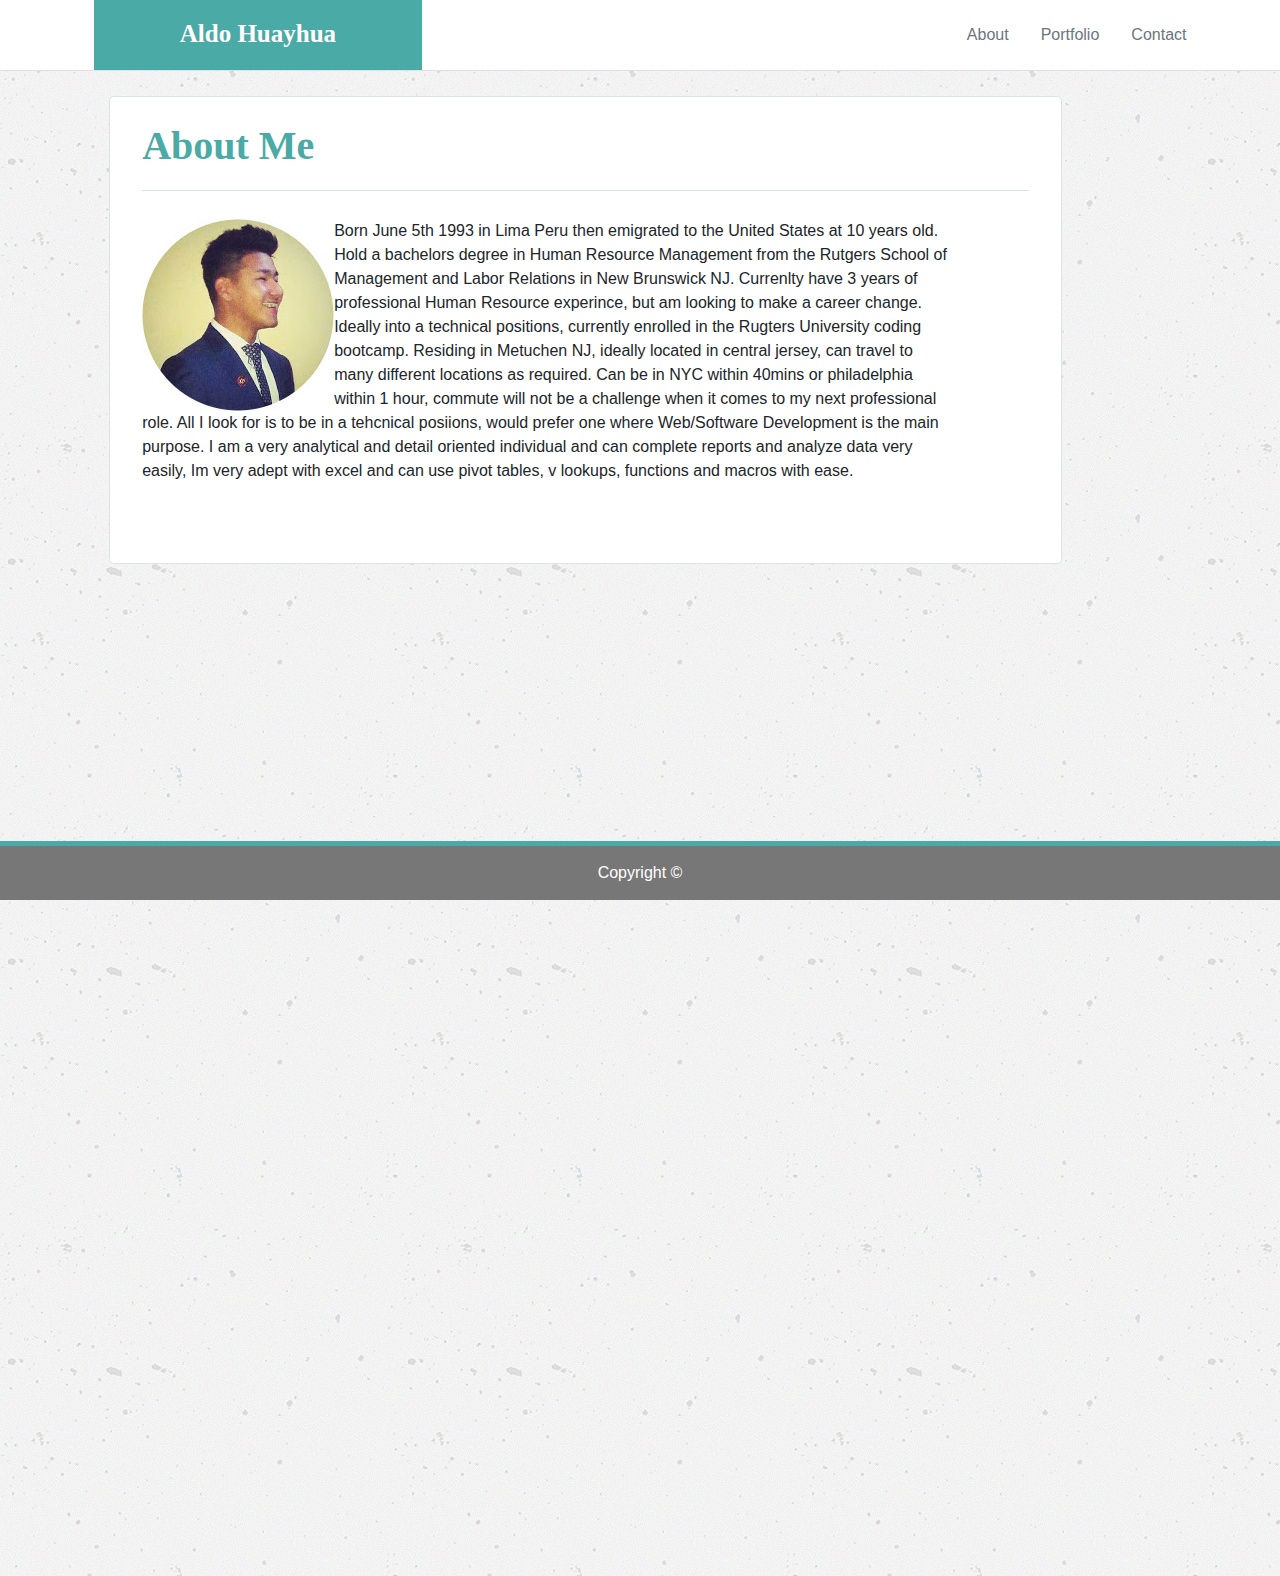
<file: index.html>
<!DOCTYPE html>
<html lang="en">

<head>
    <meta charset="UTF-8">
    <meta name="viewport" content="width=device-width, initial-scale=1.0">
    <meta http-equiv="X-UA-Compatible" content="ie=edge">
    <!-- linking reset css -->
    <link rel="stylesheet" href="reset.css">
    <!-- Linking CSS -->
    <link rel="stylesheet" href="style.css">
    <!-- linking bootstrap locally -->
    <!-- <link rel="stylesheet"
        href="C:\Users\aldoh\OneDrive\Desktop\bootstrap_local\bootstrap-4.3.1-dist\css\bootstrap.min.css"> -->
    <!-- Linking bootstrap online -->
    <link rel="stylesheet" href="https://stackpath.bootstrapcdn.com/bootstrap/4.3.1/css/bootstrap.min.css"
        integrity="sha384-ggOyR0iXCbMQv3Xipma34MD+dH/1fQ784/j6cY/iJTQUOhcWr7x9JvoRxT2MZw1T" crossorigin="anonymous">
    <title>About</title>
</head>

<body>
    <!-- Header/NavBar -->
    <div class="border-bottom">
        <!-- row that contains all of nav header -->
        <div class="row bg-white">
            <!-- this blank column gives a small margin to the header on the left side -->
            <div class="col-xs-0 col-md-1 col-lg-1">
            </div>
            <!-- Column that contains block with full name-->
            <div class="col-xs-12 col-md-4 col-lg-3" id="aldo_huayhua_headline">
                <div class="nav-item">
                    <p id="header-name" class="text-white text-center">Aldo Huayhua</p>
                </div>
            </div>
            <!-- column that contains individual nav on about,port,contact -->
            <div class="col-xs-12 col-md-7 col-lg-8" id="nav-options">
                <div class="row">
                    <!-- empty column to give push nav bar to the right when size is md to lg -->
                    <div class="col-xs-0 col-md-4 col-lg-6">
                    </div>
                    <div class="col-xs-12 col-md-8 col-lg-6">
                        <!-- nav with about,port,contact specified to be stuck to center of column its contained in -->
                        <ul class="nav justify-content-center">
                            <li class="nav-item">
                                <a class="nav-link text-muted" href="index.html">About</a>
                            </li>
                            <li class="nav-item">
                                <a class="nav-link text-muted" href="portfolio.html">Portfolio</a>
                            </li>
                            <li class="nav-item">
                                <a class="nav-link text-muted" href="contact.html">Contact</a>
                            </li>
                        </ul>
                    </div>
                </div>
            </div>

        </div>
    </div>
    <!-- section containing main article of page -->
    <div class="row">
        <!-- empty column gives margin on the left -->
        <div class="col-xs-1 col-sm-1 col-md-1 col-lg-1 col-xl-1">
        </div>
        <!-- column containing body article -->
        <div class="col-xs-11 col-sm-10 col-md-9 col-lg-0 col-xl-9">
            <div id="jumbotron-body" class="jumbotron bg-white border">
                <h1 id="about-me-title" class="border-bottom">About Me</h1>
                <!-- row giving column space for image and parragraph -->
                <div id="body-article" class="row">
                    <!-- image link -->
                    <div class="col-xs-11 col-md-11">
                        <div class="pull-left">
                            <img src="images/aldoprofilecolor.jpg" class="img-fluid" alt="aldopic" id="aldo-img">
                        </div>
                        <!-- parragraph of main article -->
                        <p id="body-parragraph" class="pull-right">Born June 5th 1993 in Lima Peru then
                            emigrated
                            to the United
                            States at 10 years old.
                            Hold a bachelors degree in Human Resource Management from the Rutgers School of
                            Management
                            and
                            Labor
                            Relations in New Brunswick NJ.
                            Currenlty have 3 years of professional Human Resource experince, but am looking to
                            make
                            a
                            career
                            change.
                            Ideally into a technical positions, currently enrolled in the Rugters University
                            coding
                            bootcamp.
                            Residing in Metuchen NJ, ideally located in central jersey, can travel to many
                            different
                            locations as
                            required.
                            Can be in NYC within 40mins or philadelphia within 1 hour, commute will not be a
                            challenge
                            when
                            it comes to
                            my next professional role.
                            All I look for is to be in a tehcnical posiions, would prefer one where Web/Software
                            Development
                            is the main
                            purpose.
                            I am a very analytical and detail oriented individual and can complete reports and
                            analyze
                            data
                            very easily,
                            Im very adept with excel and can use pivot tables, v lookups, functions and macros
                            with
                            ease.
                        </p>
                    </div>
                </div>
            </div>
        </div>
    </div>
</body>
<!-- sticky footer, works ok -->
<div class="sticky">Copyright ©</div>

</html>
</file>
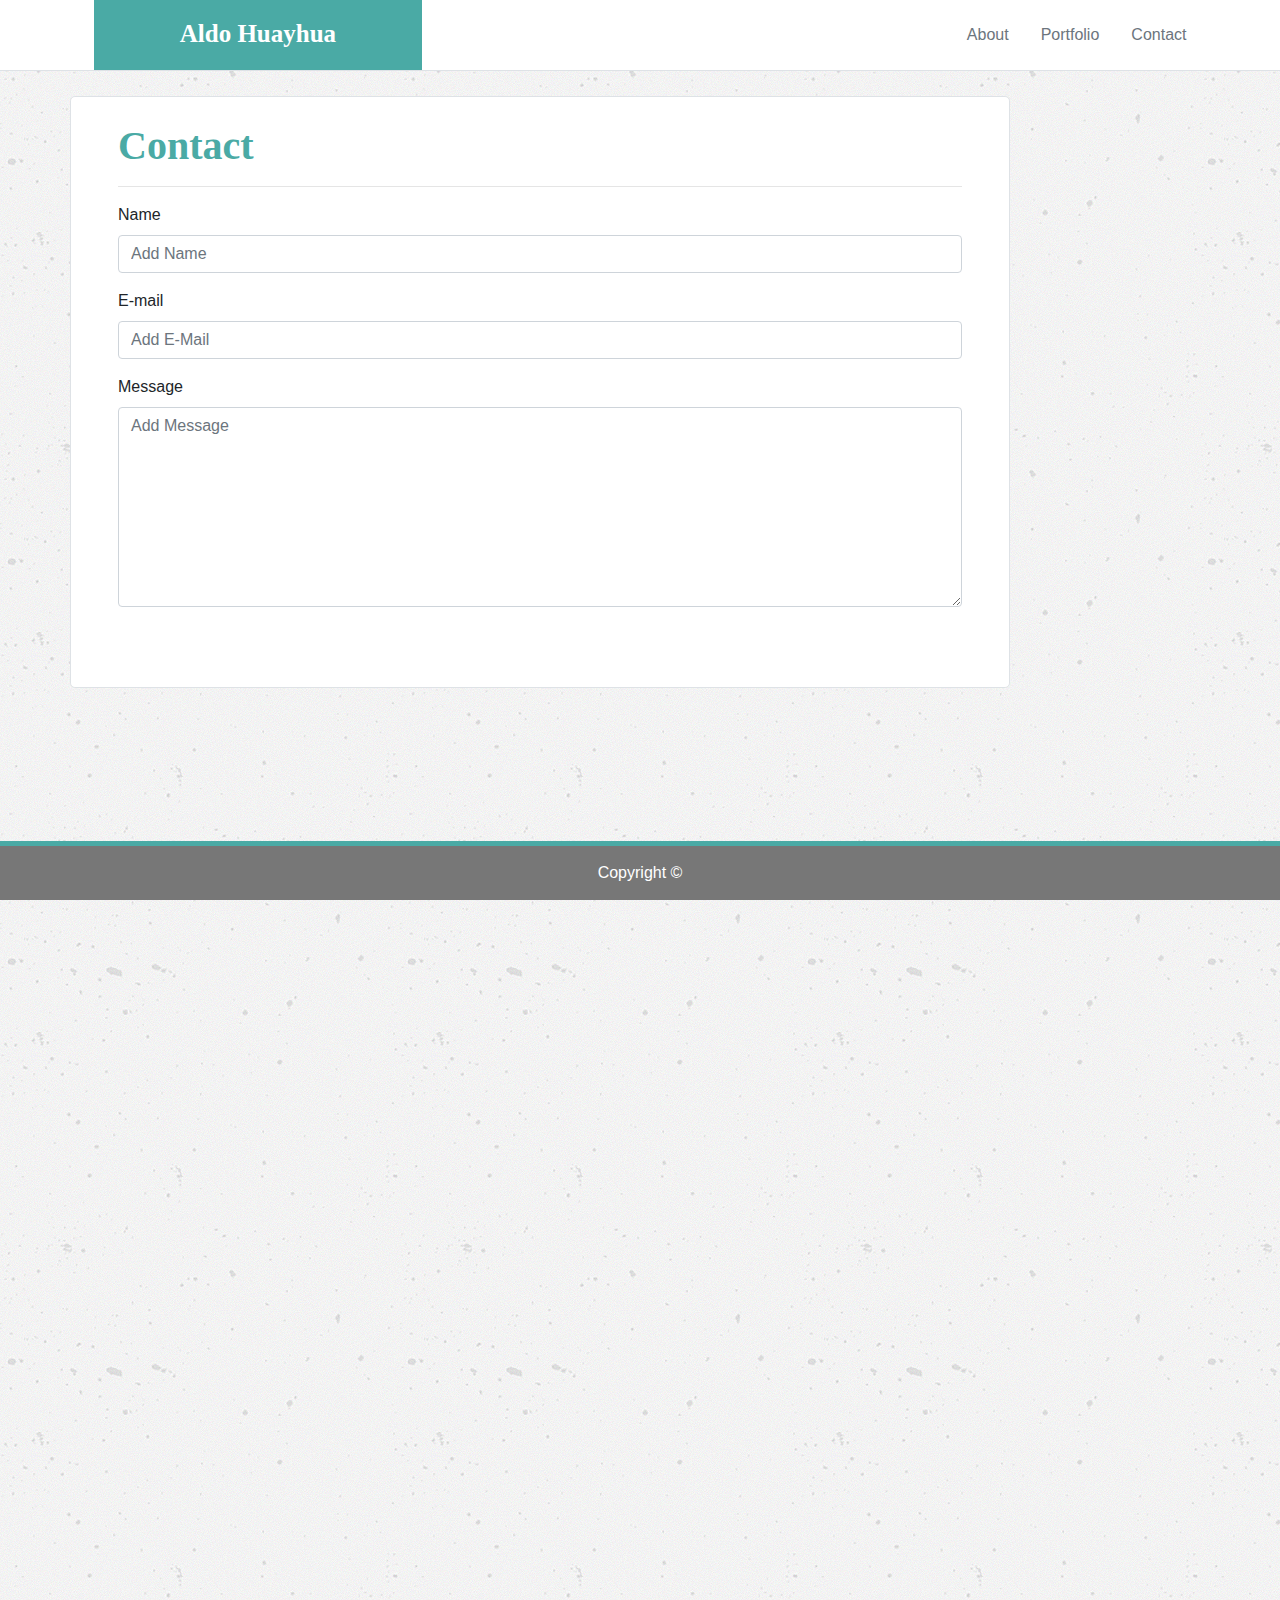
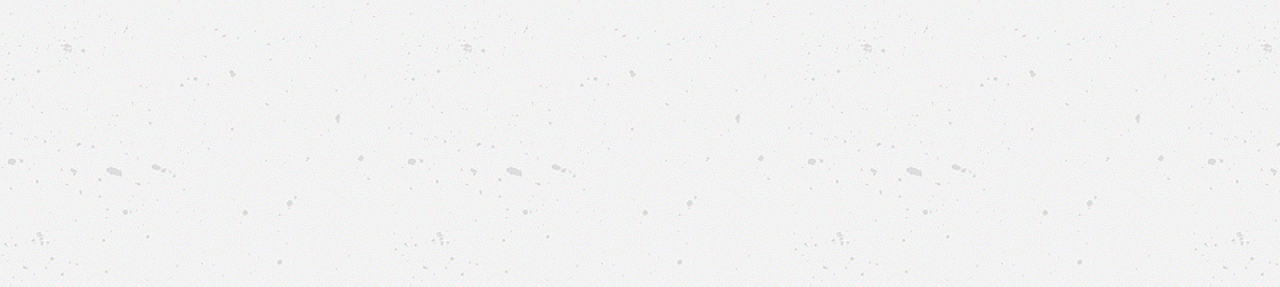
<file: contact.html>
<!DOCTYPE html>
<html lang="en">

<head>
    <meta charset="UTF-8">
    <meta name="viewport" content="width=device-width, initial-scale=1.0">
    <meta http-equiv="X-UA-Compatible" content="ie=edge">
    <!-- linking bootstrap locally -->
    <!-- <link rel="stylesheet"
        href="C:\Users\aldoh\OneDrive\Desktop\bootstrap_local\bootstrap-4.3.1-dist\css\bootstrap.min.css"> -->
    <!-- linking bootstrap -->
    <link rel="stylesheet" href="https://stackpath.bootstrapcdn.com/bootstrap/4.3.1/css/bootstrap.min.css"
        integrity="sha384-ggOyR0iXCbMQv3Xipma34MD+dH/1fQ784/j6cY/iJTQUOhcWr7x9JvoRxT2MZw1T" crossorigin="anonymous">
    <!-- Linkng CSS -->
    <link rel="stylesheet" href="style_contact.css">
    <title>Contact</title>
</head>

<body>
    <!-- Header/NavBar -->
    <div class="border-bottom">
        <!-- row that contains all of nav header -->
        <div class="row bg-white">
            <!-- this blank column gives a small margin to the header on the left side -->
            <div class="col-xs-0 col-md-1 col-lg-1">
            </div>
            <!-- Column that contains block with full name-->
            <div class="col-xs-12 col-md-4 col-lg-3" id="aldo_huayhua_headline">
                <div class="nav-item">
                    <p id="header-name" class="text-white text-center">Aldo Huayhua</p>
                </div>
            </div>
            <!-- column that contains individual nav on about,port,contact -->
            <div class="col-xs-12 col-md-7 col-lg-8" id="nav-options">
                <div class="row">
                    <!-- empty column to give push nav bar to the right when size is md to lg -->
                    <div class="col-xs-0 col-md-4 col-lg-6">
                    </div>
                    <div class="col-xs-12 col-md-8 col-lg-6">
                        <!-- nav with about,port,contact specified to be stuck to center of column its contained in -->
                        <ul class="nav justify-content-center">
                            <li class="nav-item">
                                <a class="nav-link text-muted" href="index.html">About</a>
                            </li>
                            <li class="nav-item">
                                <a class="nav-link text-muted" href="portfolio.html">Portfolio</a>
                            </li>
                            <li class="nav-item">
                                <a class="nav-link text-muted" href="contact.html">Contact</a>
                            </li>
                        </ul>
                    </div>
                </div>
            </div>

        </div>
    </div>
    <!-- section containing main article of page -->
    <div class="container">
        <div class="row">
            <div id="jumbotron-body" class="jumbotron bg-white border">
                <div class="col-md-12">
                    <h1 id="contact-body">Contact</h1>
                    <hr>
                    <form>
                        <div id="name-form" class="form-group">
                            <label>Name</label>
                            <input type="text" class="form-control" placeholder="Add Name">
                        </div>
                        <div id="email-form" class="form-group">
                            <label>E-mail</label>
                            <input type="email" placeholder="Add E-Mail" class="form-control">
                        </div>
                        <div id="message-form" class="form-group">
                            <label>Message</label>
                            <textarea class="form-control" placeholder="Add Message"></textarea>
                        </div>
                    </form>
                </div>
            </div>

        </div>

    </div>
</body>
<!-- sticky footer, works ok -->
<div class="sticky">Copyright ©</div>

</html>
</file>
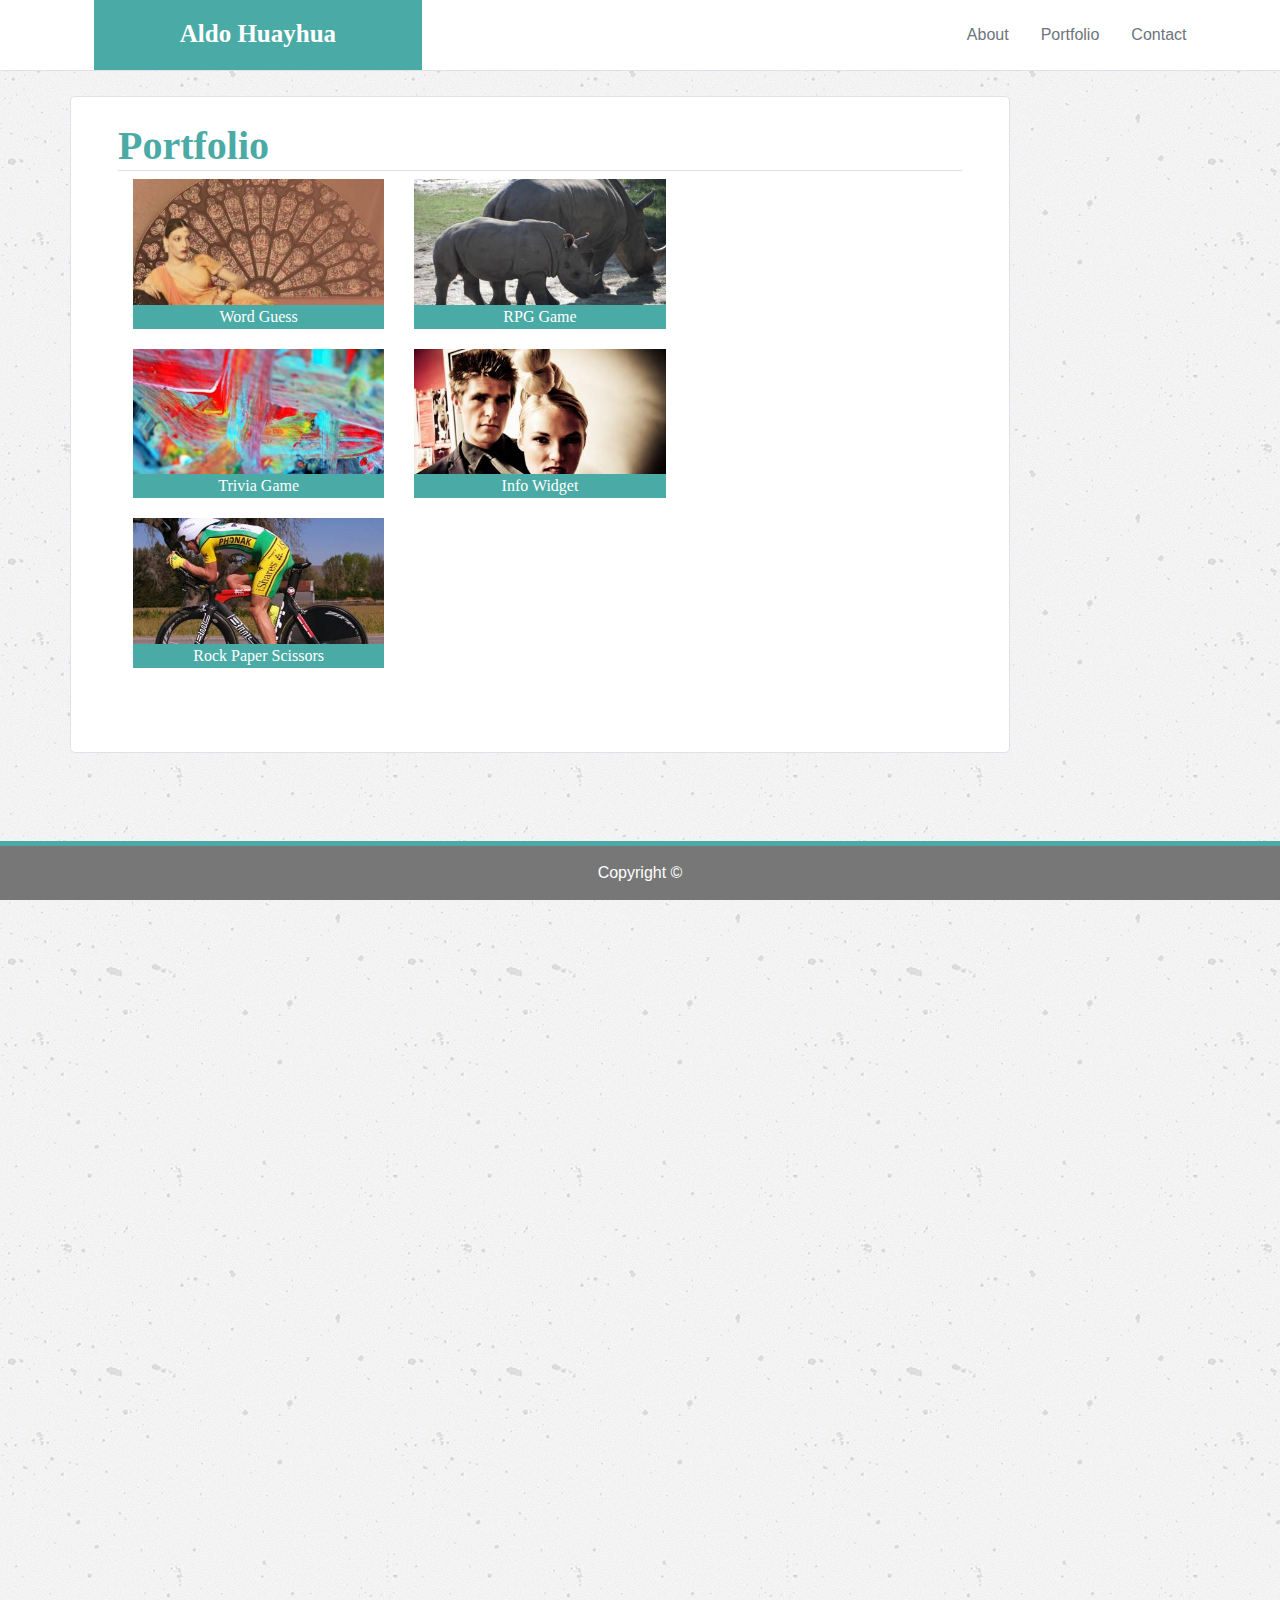
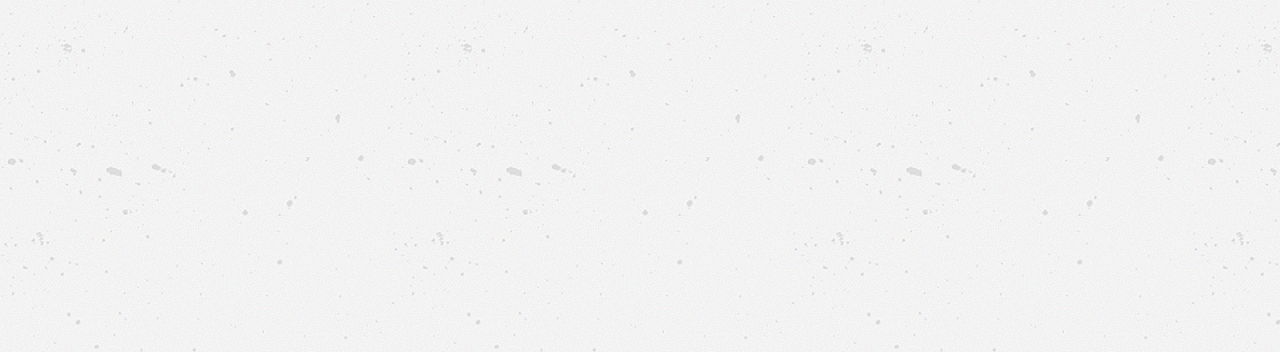
<file: portfolio.html>
<!DOCTYPE html>
<html lang="en">

<head>
    <meta charset="UTF-8">
    <meta name="viewport" content="width=device-width, initial-scale=1.0">
    <meta http-equiv="X-UA-Compatible" content="ie=edge">
    <!-- linking bootstrap locally -->
    <link rel="stylesheet"
        href="C:\Users\aldoh\OneDrive\Desktop\bootstrap_local\bootstrap-4.3.1-dist\css\bootstrap.min.css">
    <!-- linking bootstrap -->
    <link rel="stylesheet" href="https://stackpath.bootstrapcdn.com/bootstrap/4.3.1/css/bootstrap.min.css"
        integrity="sha384-ggOyR0iXCbMQv3Xipma34MD+dH/1fQ784/j6cY/iJTQUOhcWr7x9JvoRxT2MZw1T" crossorigin="anonymous">
    <!-- linking style sheet -->
    <link rel="stylesheet" href="style_portfolio.css">
    <title>Portfolio</title>
</head>

<body>
    <!-- Header/NavBar -->
    <div class="border-bottom">
        <!-- row that contains all of nav header -->
        <div class="row bg-white">
            <!-- this blank column gives a small margin to the header on the left side -->
            <div class="col-xs-0 col-md-1 col-lg-1">
            </div>
            <!-- Column that contains block with full name-->
            <div class="col-xs-12 col-md-4 col-lg-3" id="aldo_huayhua_headline">
                <div class="nav-item">
                    <p id="header-name" class="text-white text-center">Aldo Huayhua</p>
                </div>
            </div>
            <!-- column that contains individual nav on about,port,contact -->
            <div class="col-xs-12 col-md-7 col-lg-8" id="nav-options">
                <div class="row">
                    <!-- empty column to give push nav bar to the right when size is md to lg -->
                    <div class="col-xs-0 col-md-4 col-lg-6">
                    </div>
                    <div class="col-xs-12 col-md-8 col-lg-6">
                        <!-- nav with about,port,contact specified to be stuck to center of column its contained in -->
                        <ul class="nav justify-content-center">
                            <li class="nav-item">
                                <a class="nav-link text-muted" href="index.html">About</a>
                            </li>
                            <li class="nav-item">
                                <a class="nav-link text-muted" href="portfolio.html">Portfolio</a>
                            </li>
                            <li class="nav-item">
                                <a class="nav-link text-muted" href="contact.html">Contact</a>
                            </li>
                        </ul>
                    </div>
                </div>
            </div>

        </div>
    </div>
    <!-- section containing main article of page -->
    <div class="container">
        <div class="row">
            <div id="jumbotron-body" class="jumbotron bg-white border">
                <div class="col-md-12">
                    <h1 id="portfolio-body" class="border-bottom">Portfolio</h1>
                    <div class="container">
                        <div class="row">
                            <div class="col-md-4">
                                <div id="img-1">
                                    <img src="images/image_1.jfif" class="img-fluid" alt="img-1">
                                    <p id="text-img-1">Word Guess</p>
                                </div>
                            </div>
                            <div class="col-md-4">
                                <div id="img-2">
                                    <img src="images/image_2.jfif" class="img-fluid" alt="img-2">
                                    <p id="text-img-2"> RPG Game</p>
                                </div>
                            </div>
                        </div>
                        <div class="row">
                            <div class="col-md-4">
                                <div id="img-3">
                                    <img src="images/image_3.jfif" class="img-fluid" alt="img-1">
                                    <p id="text-img-3">Trivia Game</p>
                                </div>
                            </div>
                            <div class="col-md-4">
                                <div id="img-4">
                                    <img src="images/image_4.jfif" class="img-fluid" alt="img-2">
                                    <p id="text-img-4">Info Widget</p>
                                </div>
                            </div>
                        </div>
                        <div class="row">
                            <div class="col-md-4">
                                <div id="img-5">
                                    <img src="images/image_5.jfif" class="img-fluid" alt="img-1">
                                    <p id="text-img-5">Rock Paper Scissors</p>
                                </div>
                            </div>
                        </div>



                    </div>
                </div>
            </div>

        </div>

    </div>
</body>
<!-- sticky footer, works ok -->
<div class="sticky">Copyright ©</div>

</html>
</file>
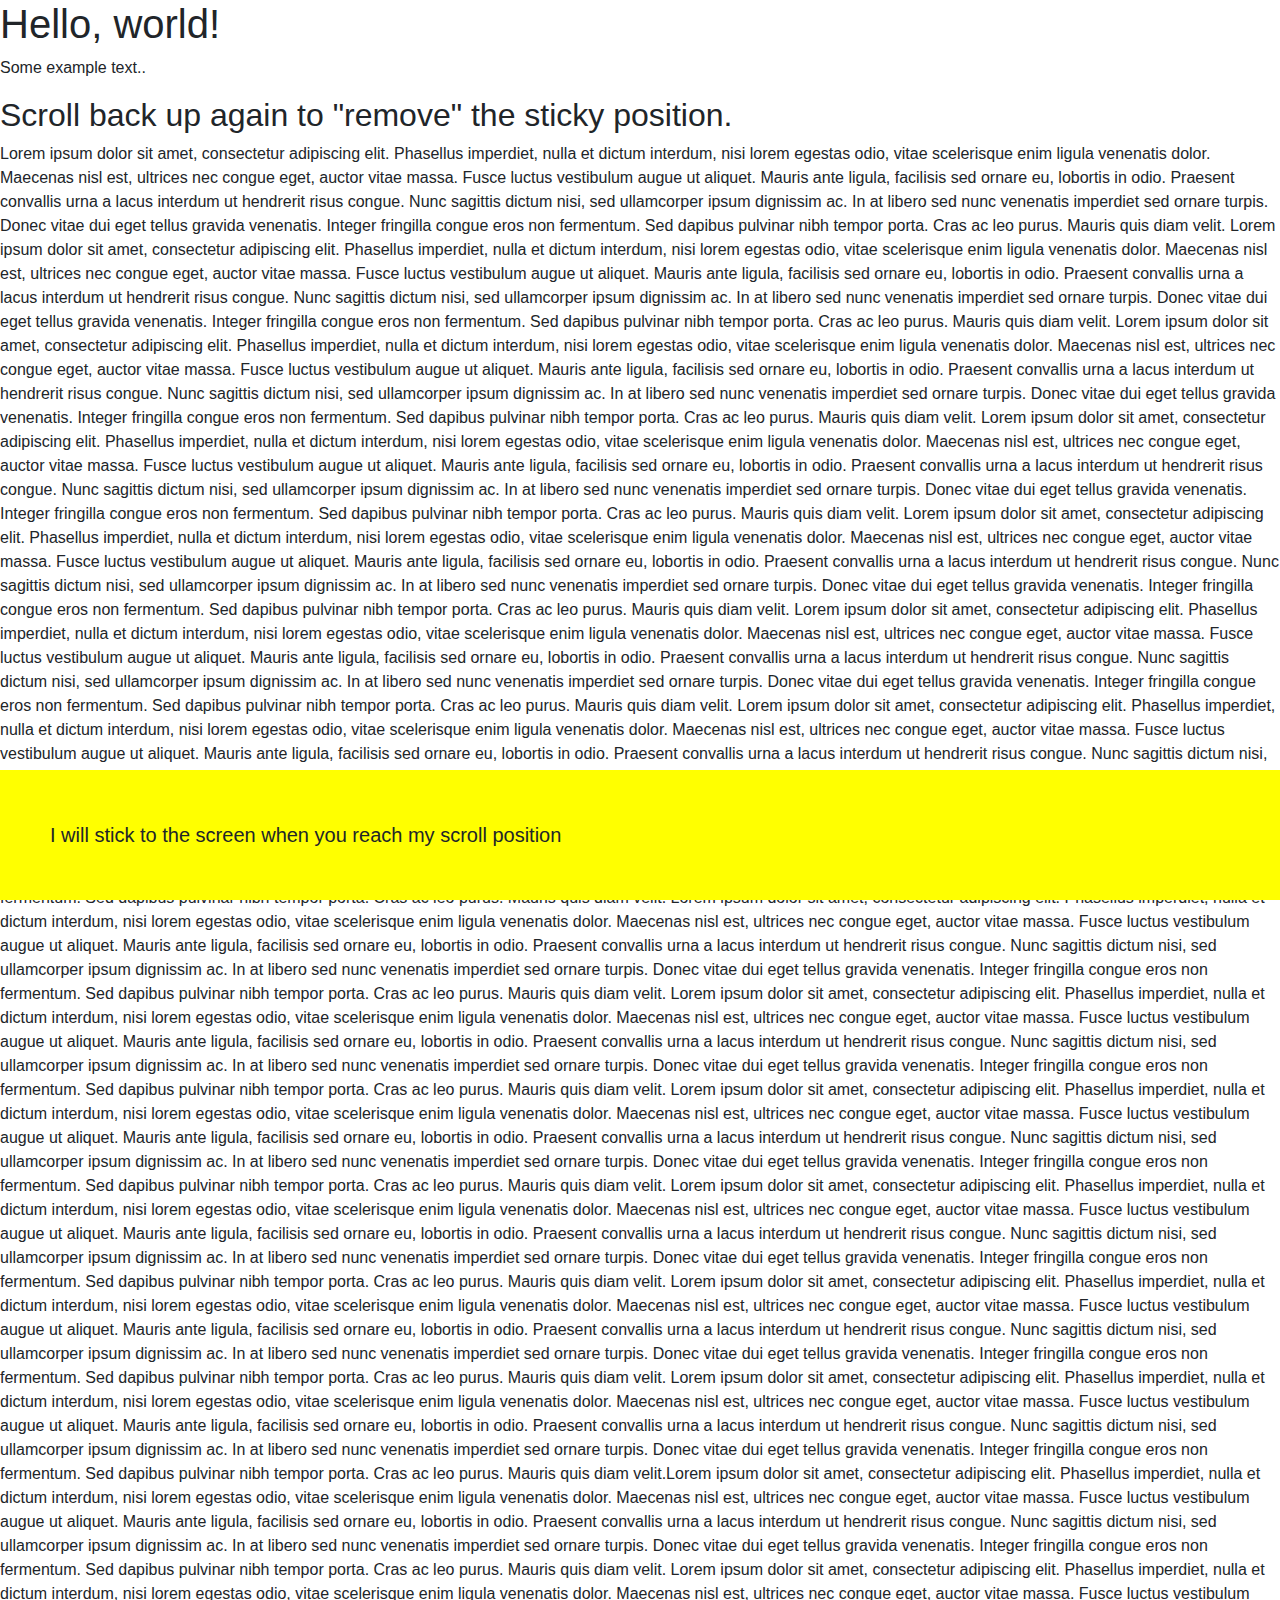
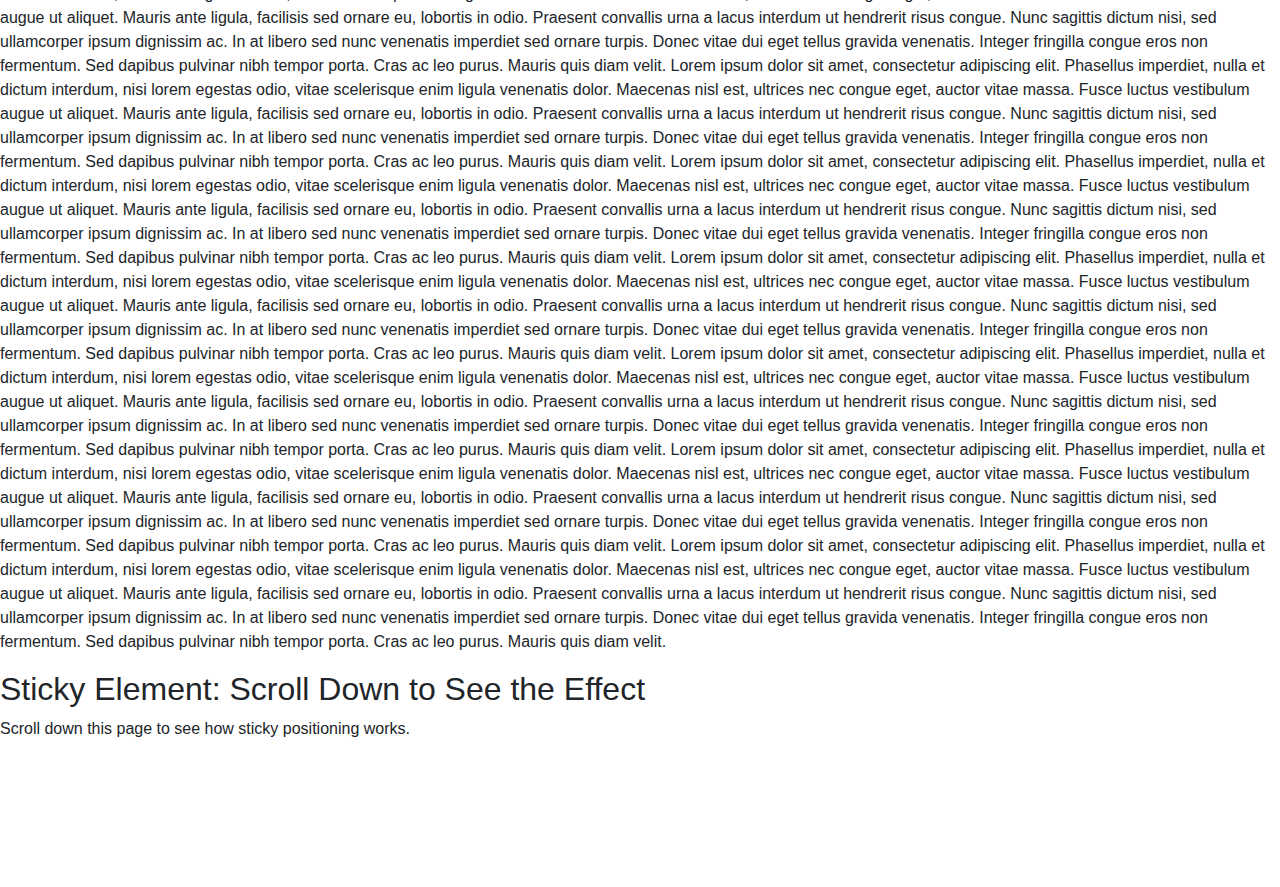
<file: testing.html>
<!doctype html>
<html lang="en">

<head>
    <!-- Required meta tags -->
    <meta charset="utf-8">
    <meta name="viewport" content="width=device-width, initial-scale=1, shrink-to-fit=no">

    <!-- Bootstrap CSS -->
    <link rel="stylesheet" href="https://maxcdn.bootstrapcdn.com/bootstrap/4.0.0/css/bootstrap.min.css"
        integrity="sha384-Gn5384xqQ1aoWXA+058RXPxPg6fy4IWvTNh0E263XmFcJlSAwiGgFAW/dAiS6JXm" crossorigin="anonymous">

    <title>Hello, world!</title>
</head>

<body>
    <h1>Hello, world!</h1>


    <style>
        div.sticky {
            position: -webkit-sticky;
            position: sticky;
            bottom: 0;
            background-color: yellow;
            padding: 50px;
            font-size: 20px;

        }
    </style>


    <p>Some example text..</p>
    <h2>Scroll back up again to "remove" the sticky position.</h2>
    <p>Lorem ipsum dolor sit amet, consectetur adipiscing elit. Phasellus imperdiet, nulla et dictum interdum, nisi
        lorem egestas odio, vitae scelerisque enim ligula venenatis dolor. Maecenas nisl est, ultrices nec congue eget,
        auctor vitae massa. Fusce luctus vestibulum augue ut aliquet. Mauris ante ligula, facilisis sed ornare eu,
        lobortis in odio. Praesent convallis urna a lacus interdum ut hendrerit risus congue. Nunc sagittis dictum nisi,
        sed ullamcorper ipsum dignissim ac. In at libero sed nunc venenatis imperdiet sed ornare turpis. Donec vitae dui
        eget tellus gravida venenatis. Integer fringilla congue eros non fermentum. Sed dapibus pulvinar nibh tempor
        porta. Cras ac leo purus. Mauris quis diam velit. Lorem ipsum dolor sit amet, consectetur adipiscing elit.
        Phasellus imperdiet, nulla et dictum interdum, nisi lorem egestas odio, vitae scelerisque enim ligula venenatis
        dolor. Maecenas nisl est, ultrices nec congue eget, auctor vitae massa. Fusce luctus vestibulum augue ut
        aliquet. Mauris ante ligula, facilisis sed ornare eu, lobortis in odio. Praesent convallis urna a lacus interdum
        ut hendrerit risus congue. Nunc sagittis dictum nisi, sed ullamcorper ipsum dignissim ac. In at libero sed nunc
        venenatis imperdiet sed ornare turpis. Donec vitae dui eget tellus gravida venenatis. Integer fringilla congue
        eros non fermentum. Sed dapibus pulvinar nibh tempor porta. Cras ac leo purus. Mauris quis diam velit. Lorem
        ipsum dolor sit amet, consectetur adipiscing elit. Phasellus imperdiet, nulla et dictum interdum, nisi lorem
        egestas odio, vitae scelerisque enim ligula venenatis dolor. Maecenas nisl est, ultrices nec congue eget, auctor
        vitae massa. Fusce luctus vestibulum augue ut aliquet. Mauris ante ligula, facilisis sed ornare eu, lobortis in
        odio. Praesent convallis urna a lacus interdum ut hendrerit risus congue. Nunc sagittis dictum nisi, sed
        ullamcorper ipsum dignissim ac. In at libero sed nunc venenatis imperdiet sed ornare turpis. Donec vitae dui
        eget tellus gravida venenatis. Integer fringilla congue eros non fermentum. Sed dapibus pulvinar nibh tempor
        porta. Cras ac leo purus. Mauris quis diam velit. Lorem ipsum dolor sit amet, consectetur adipiscing elit.
        Phasellus imperdiet, nulla et dictum interdum, nisi lorem egestas odio, vitae scelerisque enim ligula venenatis
        dolor. Maecenas nisl est, ultrices nec congue eget, auctor vitae massa. Fusce luctus vestibulum augue ut
        aliquet. Mauris ante ligula, facilisis sed ornare eu, lobortis in odio. Praesent convallis urna a lacus interdum
        ut hendrerit risus congue. Nunc sagittis dictum nisi, sed ullamcorper ipsum dignissim ac. In at libero sed nunc
        venenatis imperdiet sed ornare turpis. Donec vitae dui eget tellus gravida venenatis. Integer fringilla congue
        eros non fermentum. Sed dapibus pulvinar nibh tempor porta. Cras ac leo purus. Mauris quis diam velit. Lorem
        ipsum dolor sit amet, consectetur adipiscing elit. Phasellus imperdiet, nulla et dictum interdum, nisi lorem
        egestas odio, vitae scelerisque enim ligula venenatis dolor. Maecenas nisl est, ultrices nec congue eget, auctor
        vitae massa. Fusce luctus vestibulum augue ut aliquet. Mauris ante ligula, facilisis sed ornare eu, lobortis in
        odio. Praesent convallis urna a lacus interdum ut hendrerit risus congue. Nunc sagittis dictum nisi, sed
        ullamcorper ipsum dignissim ac. In at libero sed nunc venenatis imperdiet sed ornare turpis. Donec vitae dui
        eget tellus gravida venenatis. Integer fringilla congue eros non fermentum. Sed dapibus pulvinar nibh tempor
        porta. Cras ac leo purus. Mauris quis diam velit. Lorem ipsum dolor sit amet, consectetur adipiscing elit.
        Phasellus imperdiet, nulla et dictum interdum, nisi lorem egestas odio, vitae scelerisque enim ligula venenatis
        dolor. Maecenas nisl est, ultrices nec congue eget, auctor vitae massa. Fusce luctus vestibulum augue ut
        aliquet. Mauris ante ligula, facilisis sed ornare eu, lobortis in odio. Praesent convallis urna a lacus interdum
        ut hendrerit risus congue. Nunc sagittis dictum nisi, sed ullamcorper ipsum dignissim ac. In at libero sed nunc
        venenatis imperdiet sed ornare turpis. Donec vitae dui eget tellus gravida venenatis. Integer fringilla congue
        eros non fermentum. Sed dapibus pulvinar nibh tempor porta. Cras ac leo purus. Mauris quis diam velit. Lorem
        ipsum dolor sit amet, consectetur adipiscing elit. Phasellus imperdiet, nulla et dictum interdum, nisi lorem
        egestas odio, vitae scelerisque enim ligula venenatis dolor. Maecenas nisl est, ultrices nec congue eget, auctor
        vitae massa. Fusce luctus vestibulum augue ut aliquet. Mauris ante ligula, facilisis sed ornare eu, lobortis in
        odio. Praesent convallis urna a lacus interdum ut hendrerit risus congue. Nunc sagittis dictum nisi, sed
        ullamcorper ipsum dignissim ac. In at libero sed nunc venenatis imperdiet sed ornare turpis. Donec vitae dui
        eget tellus gravida venenatis. Integer fringilla congue eros non fermentum. Sed dapibus pulvinar nibh tempor
        porta. Cras ac leo purus. Mauris quis diam velit. Lorem ipsum dolor sit amet, consectetur adipiscing elit.
        Phasellus imperdiet, nulla et dictum interdum, nisi lorem egestas odio, vitae scelerisque enim ligula venenatis
        dolor. Maecenas nisl est, ultrices nec congue eget, auctor vitae massa. Fusce luctus vestibulum augue ut
        aliquet. Mauris ante ligula, facilisis sed ornare eu, lobortis in odio. Praesent convallis urna a lacus interdum
        ut hendrerit risus congue. Nunc sagittis dictum nisi, sed ullamcorper ipsum dignissim ac. In at libero sed nunc
        venenatis imperdiet sed ornare turpis. Donec vitae dui eget tellus gravida venenatis. Integer fringilla congue
        eros non fermentum. Sed dapibus pulvinar nibh tempor porta. Cras ac leo purus. Mauris quis diam velit. Lorem
        ipsum dolor sit amet, consectetur adipiscing elit. Phasellus imperdiet, nulla et dictum interdum, nisi lorem
        egestas odio, vitae scelerisque enim ligula venenatis dolor. Maecenas nisl est, ultrices nec congue eget, auctor
        vitae massa. Fusce luctus vestibulum augue ut aliquet. Mauris ante ligula, facilisis sed ornare eu, lobortis in
        odio. Praesent convallis urna a lacus interdum ut hendrerit risus congue. Nunc sagittis dictum nisi, sed
        ullamcorper ipsum dignissim ac. In at libero sed nunc venenatis imperdiet sed ornare turpis. Donec vitae dui
        eget tellus gravida venenatis. Integer fringilla congue eros non fermentum. Sed dapibus pulvinar nibh tempor
        porta. Cras ac leo purus. Mauris quis diam velit. Lorem ipsum dolor sit amet, consectetur adipiscing elit.
        Phasellus imperdiet, nulla et dictum interdum, nisi lorem egestas odio, vitae scelerisque enim ligula venenatis
        dolor. Maecenas nisl est, ultrices nec congue eget, auctor vitae massa. Fusce luctus vestibulum augue ut
        aliquet. Mauris ante ligula, facilisis sed ornare eu, lobortis in odio. Praesent convallis urna a lacus interdum
        ut hendrerit risus congue. Nunc sagittis dictum nisi, sed ullamcorper ipsum dignissim ac. In at libero sed nunc
        venenatis imperdiet sed ornare turpis. Donec vitae dui eget tellus gravida venenatis. Integer fringilla congue
        eros non fermentum. Sed dapibus pulvinar nibh tempor porta. Cras ac leo purus. Mauris quis diam velit. Lorem
        ipsum dolor sit amet, consectetur adipiscing elit. Phasellus imperdiet, nulla et dictum interdum, nisi lorem
        egestas odio, vitae scelerisque enim ligula venenatis dolor. Maecenas nisl est, ultrices nec congue eget, auctor
        vitae massa. Fusce luctus vestibulum augue ut aliquet. Mauris ante ligula, facilisis sed ornare eu, lobortis in
        odio. Praesent convallis urna a lacus interdum ut hendrerit risus congue. Nunc sagittis dictum nisi, sed
        ullamcorper ipsum dignissim ac. In at libero sed nunc venenatis imperdiet sed ornare turpis. Donec vitae dui
        eget tellus gravida venenatis. Integer fringilla congue eros non fermentum. Sed dapibus pulvinar nibh tempor
        porta. Cras ac leo purus. Mauris quis diam velit. Lorem ipsum dolor sit amet, consectetur adipiscing elit.
        Phasellus imperdiet, nulla et dictum interdum, nisi lorem egestas odio, vitae scelerisque enim ligula venenatis
        dolor. Maecenas nisl est, ultrices nec congue eget, auctor vitae massa. Fusce luctus vestibulum augue ut
        aliquet. Mauris ante ligula, facilisis sed ornare eu, lobortis in odio. Praesent convallis urna a lacus interdum
        ut hendrerit risus congue. Nunc sagittis dictum nisi, sed ullamcorper ipsum dignissim ac. In at libero sed nunc
        venenatis imperdiet sed ornare turpis. Donec vitae dui eget tellus gravida venenatis. Integer fringilla congue
        eros non fermentum. Sed dapibus pulvinar nibh tempor porta. Cras ac leo purus. Mauris quis diam velit. Lorem
        ipsum dolor sit amet, consectetur adipiscing elit. Phasellus imperdiet, nulla et dictum interdum, nisi lorem
        egestas odio, vitae scelerisque enim ligula venenatis dolor. Maecenas nisl est, ultrices nec congue eget, auctor
        vitae massa. Fusce luctus vestibulum augue ut aliquet. Mauris ante ligula, facilisis sed ornare eu, lobortis in
        odio. Praesent convallis urna a lacus interdum ut hendrerit risus congue. Nunc sagittis dictum nisi, sed
        ullamcorper ipsum dignissim ac. In at libero sed nunc venenatis imperdiet sed ornare turpis. Donec vitae dui
        eget tellus gravida venenatis. Integer fringilla congue eros non fermentum. Sed dapibus pulvinar nibh tempor
        porta. Cras ac leo purus. Mauris quis diam velit. Lorem ipsum dolor sit amet, consectetur adipiscing elit.
        Phasellus imperdiet, nulla et dictum interdum, nisi lorem egestas odio, vitae scelerisque enim ligula venenatis
        dolor. Maecenas nisl est, ultrices nec congue eget, auctor vitae massa. Fusce luctus vestibulum augue ut
        aliquet. Mauris ante ligula, facilisis sed ornare eu, lobortis in odio. Praesent convallis urna a lacus interdum
        ut hendrerit risus congue. Nunc sagittis dictum nisi, sed ullamcorper ipsum dignissim ac. In at libero sed nunc
        venenatis imperdiet sed ornare turpis. Donec vitae dui eget tellus gravida venenatis. Integer fringilla congue
        eros non fermentum. Sed dapibus pulvinar nibh tempor porta. Cras ac leo purus. Mauris quis diam velit.Lorem
        ipsum dolor sit amet, consectetur adipiscing elit. Phasellus imperdiet, nulla et dictum interdum, nisi lorem
        egestas odio, vitae scelerisque enim ligula venenatis dolor. Maecenas nisl est, ultrices nec congue eget, auctor
        vitae massa. Fusce luctus vestibulum augue ut aliquet. Mauris ante ligula, facilisis sed ornare eu, lobortis in
        odio. Praesent convallis urna a lacus interdum ut hendrerit risus congue. Nunc sagittis dictum nisi, sed
        ullamcorper ipsum dignissim ac. In at libero sed nunc venenatis imperdiet sed ornare turpis. Donec vitae dui
        eget tellus gravida venenatis. Integer fringilla congue eros non fermentum. Sed dapibus pulvinar nibh tempor
        porta. Cras ac leo purus. Mauris quis diam velit. Lorem ipsum dolor sit amet, consectetur adipiscing elit.
        Phasellus imperdiet, nulla et dictum interdum, nisi lorem egestas odio, vitae scelerisque enim ligula venenatis
        dolor. Maecenas nisl est, ultrices nec congue eget, auctor vitae massa. Fusce luctus vestibulum augue ut
        aliquet. Mauris ante ligula, facilisis sed ornare eu, lobortis in odio. Praesent convallis urna a lacus interdum
        ut hendrerit risus congue. Nunc sagittis dictum nisi, sed ullamcorper ipsum dignissim ac. In at libero sed nunc
        venenatis imperdiet sed ornare turpis. Donec vitae dui eget tellus gravida venenatis. Integer fringilla congue
        eros non fermentum. Sed dapibus pulvinar nibh tempor porta. Cras ac leo purus. Mauris quis diam velit. Lorem
        ipsum dolor sit amet, consectetur adipiscing elit. Phasellus imperdiet, nulla et dictum interdum, nisi lorem
        egestas odio, vitae scelerisque enim ligula venenatis dolor. Maecenas nisl est, ultrices nec congue eget, auctor
        vitae massa. Fusce luctus vestibulum augue ut aliquet. Mauris ante ligula, facilisis sed ornare eu, lobortis in
        odio. Praesent convallis urna a lacus interdum ut hendrerit risus congue. Nunc sagittis dictum nisi, sed
        ullamcorper ipsum dignissim ac. In at libero sed nunc venenatis imperdiet sed ornare turpis. Donec vitae dui
        eget tellus gravida venenatis. Integer fringilla congue eros non fermentum. Sed dapibus pulvinar nibh tempor
        porta. Cras ac leo purus. Mauris quis diam velit. Lorem ipsum dolor sit amet, consectetur adipiscing elit.
        Phasellus imperdiet, nulla et dictum interdum, nisi lorem egestas odio, vitae scelerisque enim ligula venenatis
        dolor. Maecenas nisl est, ultrices nec congue eget, auctor vitae massa. Fusce luctus vestibulum augue ut
        aliquet. Mauris ante ligula, facilisis sed ornare eu, lobortis in odio. Praesent convallis urna a lacus interdum
        ut hendrerit risus congue. Nunc sagittis dictum nisi, sed ullamcorper ipsum dignissim ac. In at libero sed nunc
        venenatis imperdiet sed ornare turpis. Donec vitae dui eget tellus gravida venenatis. Integer fringilla congue
        eros non fermentum. Sed dapibus pulvinar nibh tempor porta. Cras ac leo purus. Mauris quis diam velit. Lorem
        ipsum dolor sit amet, consectetur adipiscing elit. Phasellus imperdiet, nulla et dictum interdum, nisi lorem
        egestas odio, vitae scelerisque enim ligula venenatis dolor. Maecenas nisl est, ultrices nec congue eget, auctor
        vitae massa. Fusce luctus vestibulum augue ut aliquet. Mauris ante ligula, facilisis sed ornare eu, lobortis in
        odio. Praesent convallis urna a lacus interdum ut hendrerit risus congue. Nunc sagittis dictum nisi, sed
        ullamcorper ipsum dignissim ac. In at libero sed nunc venenatis imperdiet sed ornare turpis. Donec vitae dui
        eget tellus gravida venenatis. Integer fringilla congue eros non fermentum. Sed dapibus pulvinar nibh tempor
        porta. Cras ac leo purus. Mauris quis diam velit. Lorem ipsum dolor sit amet, consectetur adipiscing elit.
        Phasellus imperdiet, nulla et dictum interdum, nisi lorem egestas odio, vitae scelerisque enim ligula venenatis
        dolor. Maecenas nisl est, ultrices nec congue eget, auctor vitae massa. Fusce luctus vestibulum augue ut
        aliquet. Mauris ante ligula, facilisis sed ornare eu, lobortis in odio. Praesent convallis urna a lacus interdum
        ut hendrerit risus congue. Nunc sagittis dictum nisi, sed ullamcorper ipsum dignissim ac. In at libero sed nunc
        venenatis imperdiet sed ornare turpis. Donec vitae dui eget tellus gravida venenatis. Integer fringilla congue
        eros non fermentum. Sed dapibus pulvinar nibh tempor porta. Cras ac leo purus. Mauris quis diam velit. Lorem
        ipsum dolor sit amet, consectetur adipiscing elit. Phasellus imperdiet, nulla et dictum interdum, nisi lorem
        egestas odio, vitae scelerisque enim ligula venenatis dolor. Maecenas nisl est, ultrices nec congue eget, auctor
        vitae massa. Fusce luctus vestibulum augue ut aliquet. Mauris ante ligula, facilisis sed ornare eu, lobortis in
        odio. Praesent convallis urna a lacus interdum ut hendrerit risus congue. Nunc sagittis dictum nisi, sed
        ullamcorper ipsum dignissim ac. In at libero sed nunc venenatis imperdiet sed ornare turpis. Donec vitae dui
        eget tellus gravida venenatis. Integer fringilla congue eros non fermentum. Sed dapibus pulvinar nibh tempor
        porta. Cras ac leo purus. Mauris quis diam velit. Lorem ipsum dolor sit amet, consectetur adipiscing elit.
        Phasellus imperdiet, nulla et dictum interdum, nisi lorem egestas odio, vitae scelerisque enim ligula venenatis
        dolor. Maecenas nisl est, ultrices nec congue eget, auctor vitae massa. Fusce luctus vestibulum augue ut
        aliquet. Mauris ante ligula, facilisis sed ornare eu, lobortis in odio. Praesent convallis urna a lacus interdum
        ut hendrerit risus congue. Nunc sagittis dictum nisi, sed ullamcorper ipsum dignissim ac. In at libero sed nunc
        venenatis imperdiet sed ornare turpis. Donec vitae dui eget tellus gravida venenatis. Integer fringilla congue
        eros non fermentum. Sed dapibus pulvinar nibh tempor porta. Cras ac leo purus. Mauris quis diam velit.</p>
    <h2>Sticky Element: Scroll Down to See the Effect</h2>
    <p>Scroll down this page to see how sticky positioning works.</p>
    <div class="sticky">I will stick to the screen when you reach my scroll position</div>



    <!-- Optional JavaScript -->
    <!-- jQuery first, then Popper.js, then Bootstrap JS -->
    <script src="https://code.jquery.com/jquery-3.2.1.slim.min.js"
        integrity="sha384-KJ3o2DKtIkvYIK3UENzmM7KCkRr/rE9/Qpg6aAZGJwFDMVNA/GpGFF93hXpG5KkN"
        crossorigin="anonymous"></script>
    <script src="https://cdnjs.cloudflare.com/ajax/libs/popper.js/1.12.9/umd/popper.min.js"
        integrity="sha384-ApNbgh9B+Y1QKtv3Rn7W3mgPxhU9K/ScQsAP7hUibX39j7fakFPskvXusvfa0b4Q"
        crossorigin="anonymous"></script>
    <script src="https://maxcdn.bootstrapcdn.com/bootstrap/4.0.0/js/bootstrap.min.js"
        integrity="sha384-JZR6Spejh4U02d8jOt6vLEHfe/JQGiRRSQQxSfFWpi1MquVdAyjUar5+76PVCmYl"
        crossorigin="anonymous"></script>

</html>
</file>
<file: style.css>
/* nav bar styling */
#aldo_huayhua_headline {
    background-color:#4aaaa5;
    font-size: 25px;
    font-family: Georgia, 'Times New Roman', Times, serif;
    font-weight: bold;
}
#header-name {
    margin-bottom: 15px;
    margin-top: 15px;
}
#nav-options {
    margin-top: 15px;
    margin-bottom: 15px;
}
/* body stylings */
body {
    background-image: url("images/concrete-texture.png")
}
.img-fluid {
    float: left;
}
#about-me-title { 
    color: #4aaaa5;
    font-family: Georgia, 'Times New Roman', Times, serif;
    font-weight: bold;
    padding-bottom: 20px;
}
#jumbotron-body {
    margin-top: 25px;
    padding-top: 25px;
    margin-bottom: 100%; 
}
#body-article {
    overflow: auto;
}
#aldo-img{
    margin-top: 20px;
} 
#body-parragraph { 
    margin-top: 20px;
}
/* footer atylings */
div.sticky {
    clear: both;
    position: -webkit-sticky;
    position: sticky;
    bottom: 0%;
    background-color: #777777;
    text-align: center;
    border-style: solid;
    border-right: hidden;
    border-left: hidden;
    border-bottom: hidden;
    border-width: 5px;
    border-color: #4aaaa5;
    color: white;
    padding-top: 15px;
    padding-bottom: 15px;
}
</file>
<file: style_contact.css>
/* nav bar styling */
#aldo_huayhua_headline {
    background-color:#4aaaa5;
    font-size: 25px;
    font-family: Georgia, 'Times New Roman', Times, serif;
    font-weight: bold;
}
#header-name {
    margin-bottom: 15px;
    margin-top: 15px;
}
#nav-options {
    margin-top: 15px;
    margin-bottom: 15px;
}
/* body stylings */
body {
    background-image: url("images/concrete-texture.png")
}
#jumbotron-body {
    width: 940px;
    margin-top: 25px;
    padding-top: 25px;
    margin-bottom: 100%;
}
textarea.form-control {
    height: 200px;
}
#contact-body { 
    color: #4aaaa5;
    font-family: Georgia, 'Times New Roman', Times, serif;
    font-weight: bold;
}
#contact-line {
    color: black;
}
/* footer atylings */
div.sticky {
    clear: both;
    position: -webkit-sticky;
    position: sticky;
    bottom: 0%;
    background-color: #777777;
    text-align: center;
    border-style: solid;
    border-right: hidden;
    border-left: hidden;
    border-bottom: hidden;
    border-width: 5px;
    border-color: #4aaaa5;
    color: white;
    padding-top: 15px;
    padding-bottom: 15px;
}
</file>
<file: style_portfolio.css>
/* nav bar styling */
#aldo_huayhua_headline {
    background-color:#4aaaa5;
    font-size: 25px;
    font-family: Georgia, 'Times New Roman', Times, serif;
    font-weight: bold;
}
#header-name {
    margin-bottom: 15px;
    margin-top: 15px;
}
#nav-options {
    margin-top: 15px;
    margin-bottom: 15px;
}
/* body stylings */
body {
    background-image: url("images/concrete-texture.png")
}
#jumbotron-body {
    width: 940px;
    margin-top: 25px;
    padding-top: 25px;
    margin-bottom: 100%;
}
#portfolio-body { 
    color: #4aaaa5;
    font-family: Georgia, 'Times New Roman', Times, serif;
    font-weight: bold;
}
#img-1 {
    margin-bottom: 20px;
}
#text-img-1 {
    background-color: #4aaaa5;
    color: white;
    font-family: Georgia, 'Times New Roman', Times, serif;
    text-align: center;
}
#img-2 {
    margin-bottom: 20px;
}
#text-img-2 {
    background-color: #4aaaa5;
    color: white;
    font-family: Georgia, 'Times New Roman', Times, serif;
    width: 100%;
    text-align: center;
}
#img-3 {
    margin-bottom: 20px;
}
#text-img-3 {
    background-color: #4aaaa5;
    color: white;
    font-family: Georgia, 'Times New Roman', Times, serif;
    width: 100%;
    text-align: center;
}
#img-4 {
    margin-bottom: 20px;
}
#text-img-4 {
    background-color: #4aaaa5;
    color: white;
    font-family: Georgia, 'Times New Roman', Times, serif;
    width: 100%;
    text-align: center;
}
#img-5 {
    margin-bottom: 20px;
}
#text-img-5 {
    background-color: #4aaaa5;
    color: white;
    font-family: Georgia, 'Times New Roman', Times, serif;
    width: 100%;
    text-align: center;
}
/* footer atylings */
div.sticky {
    clear: both;
    position: -webkit-sticky;
    position: sticky;
    bottom: 0%;
    background-color: #777777;
    text-align: center;
    border-style: solid;
    border-right: hidden;
    border-left: hidden;
    border-bottom: hidden;
    border-width: 5px;
    border-color: #4aaaa5;
    color: white;
    padding-top: 15px;
    padding-bottom: 15px;
}
</file>
